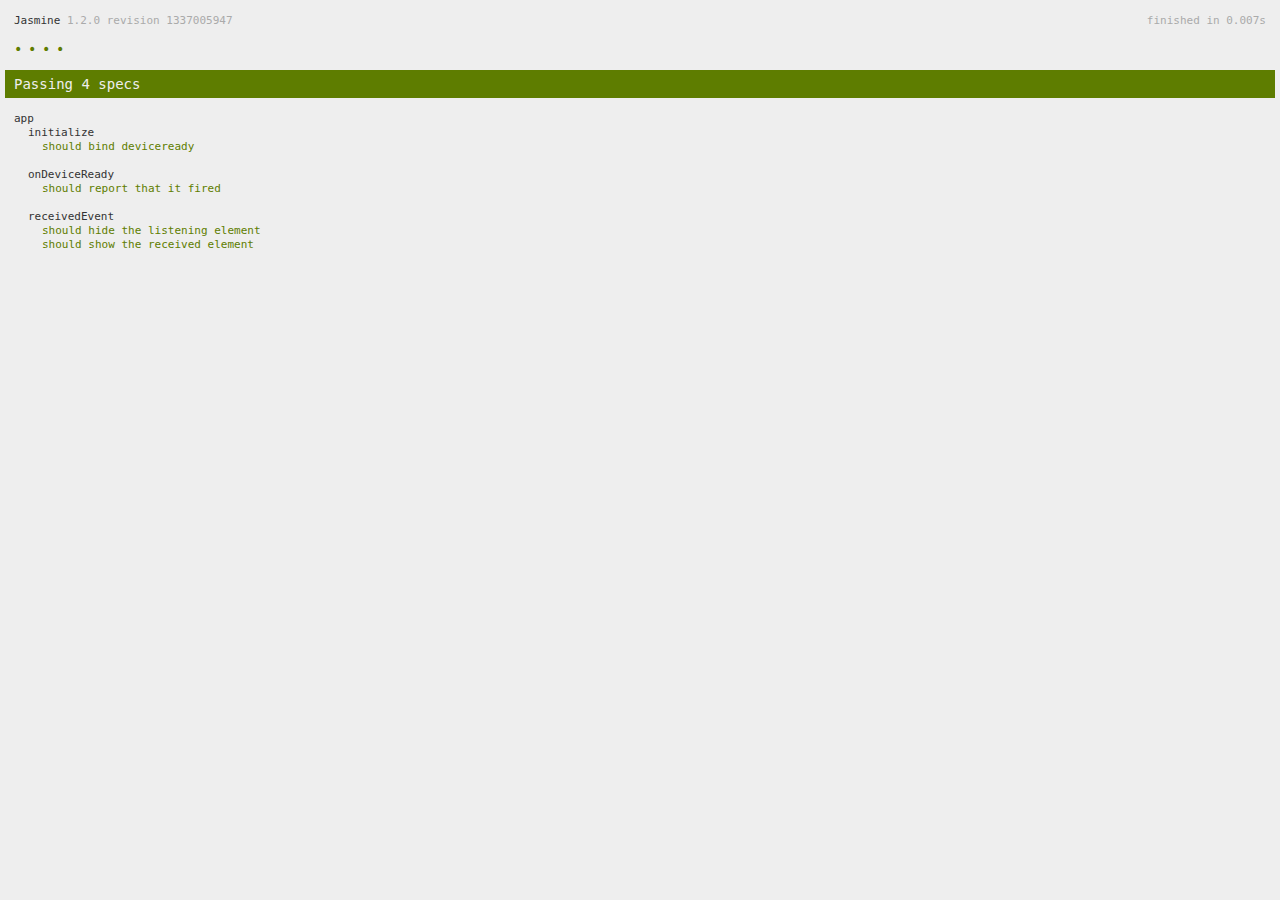
<file: Menus/www/spec.html>
<!DOCTYPE html>
<!--
    Licensed to the Apache Software Foundation (ASF) under one
    or more contributor license agreements.  See the NOTICE file
    distributed with this work for additional information
    regarding copyright ownership.  The ASF licenses this file
    to you under the Apache License, Version 2.0 (the
    "License"); you may not use this file except in compliance
    with the License.  You may obtain a copy of the License at

    http://www.apache.org/licenses/LICENSE-2.0

    Unless required by applicable law or agreed to in writing,
    software distributed under the License is distributed on an
    "AS IS" BASIS, WITHOUT WARRANTIES OR CONDITIONS OF ANY
     KIND, either express or implied.  See the License for the
    specific language governing permissions and limitations
    under the License.
-->
<html>
    <head>
        <title>Jasmine Spec Runner</title>

        <!-- jasmine source -->
        <link rel="shortcut icon" type="image/png" href="spec/lib/jasmine-1.2.0/jasmine_favicon.png">
        <link rel="stylesheet" type="text/css" href="spec/lib/jasmine-1.2.0/jasmine.css">
        <script type="text/javascript" src="spec/lib/jasmine-1.2.0/jasmine.js"></script>
        <script type="text/javascript" src="spec/lib/jasmine-1.2.0/jasmine-html.js"></script>

        <!-- include source files here... -->
        <script type="text/javascript" src="js/index.js"></script>

        <!-- include spec files here... -->
        <script type="text/javascript" src="spec/helper.js"></script>
        <script type="text/javascript" src="spec/index.js"></script>

        <script type="text/javascript">
            (function() {
                var jasmineEnv = jasmine.getEnv();
                jasmineEnv.updateInterval = 1000;

                var htmlReporter = new jasmine.HtmlReporter();

                jasmineEnv.addReporter(htmlReporter);

                jasmineEnv.specFilter = function(spec) {
                    return htmlReporter.specFilter(spec);
                };

                var currentWindowOnload = window.onload;

                window.onload = function() {
                    if (currentWindowOnload) {
                        currentWindowOnload();
                    }
                    execJasmine();
                };

                function execJasmine() {
                    jasmineEnv.execute();
                }
            })();
        </script>
    </head>
    <body>
        <div id="stage" style="display:none;"></div>
    </body>
</html>
</file>
<file: Menus/www/spec/lib/jasmine-1.2.0/jasmine.css>
body { background-color: #eeeeee; padding: 0; margin: 5px; overflow-y: scroll; }

#HTMLReporter { font-size: 11px; font-family: Monaco, "Lucida Console", monospace; line-height: 14px; color: #333333; }
#HTMLReporter a { text-decoration: none; }
#HTMLReporter a:hover { text-decoration: underline; }
#HTMLReporter p, #HTMLReporter h1, #HTMLReporter h2, #HTMLReporter h3, #HTMLReporter h4, #HTMLReporter h5, #HTMLReporter h6 { margin: 0; line-height: 14px; }
#HTMLReporter .banner, #HTMLReporter .symbolSummary, #HTMLReporter .summary, #HTMLReporter .resultMessage, #HTMLReporter .specDetail .description, #HTMLReporter .alert .bar, #HTMLReporter .stackTrace { padding-left: 9px; padding-right: 9px; }
#HTMLReporter #jasmine_content { position: fixed; right: 100%; }
#HTMLReporter .version { color: #aaaaaa; }
#HTMLReporter .banner { margin-top: 14px; }
#HTMLReporter .duration { color: #aaaaaa; float: right; }
#HTMLReporter .symbolSummary { overflow: hidden; *zoom: 1; margin: 14px 0; }
#HTMLReporter .symbolSummary li { display: block; float: left; height: 7px; width: 14px; margin-bottom: 7px; font-size: 16px; }
#HTMLReporter .symbolSummary li.passed { font-size: 14px; }
#HTMLReporter .symbolSummary li.passed:before { color: #5e7d00; content: "\02022"; }
#HTMLReporter .symbolSummary li.failed { line-height: 9px; }
#HTMLReporter .symbolSummary li.failed:before { color: #b03911; content: "x"; font-weight: bold; margin-left: -1px; }
#HTMLReporter .symbolSummary li.skipped { font-size: 14px; }
#HTMLReporter .symbolSummary li.skipped:before { color: #bababa; content: "\02022"; }
#HTMLReporter .symbolSummary li.pending { line-height: 11px; }
#HTMLReporter .symbolSummary li.pending:before { color: #aaaaaa; content: "-"; }
#HTMLReporter .bar { line-height: 28px; font-size: 14px; display: block; color: #eee; }
#HTMLReporter .runningAlert { background-color: #666666; }
#HTMLReporter .skippedAlert { background-color: #aaaaaa; }
#HTMLReporter .skippedAlert:first-child { background-color: #333333; }
#HTMLReporter .skippedAlert:hover { text-decoration: none; color: white; text-decoration: underline; }
#HTMLReporter .passingAlert { background-color: #a6b779; }
#HTMLReporter .passingAlert:first-child { background-color: #5e7d00; }
#HTMLReporter .failingAlert { background-color: #cf867e; }
#HTMLReporter .failingAlert:first-child { background-color: #b03911; }
#HTMLReporter .results { margin-top: 14px; }
#HTMLReporter #details { display: none; }
#HTMLReporter .resultsMenu, #HTMLReporter .resultsMenu a { background-color: #fff; color: #333333; }
#HTMLReporter.showDetails .summaryMenuItem { font-weight: normal; text-decoration: inherit; }
#HTMLReporter.showDetails .summaryMenuItem:hover { text-decoration: underline; }
#HTMLReporter.showDetails .detailsMenuItem { font-weight: bold; text-decoration: underline; }
#HTMLReporter.showDetails .summary { display: none; }
#HTMLReporter.showDetails #details { display: block; }
#HTMLReporter .summaryMenuItem { font-weight: bold; text-decoration: underline; }
#HTMLReporter .summary { margin-top: 14px; }
#HTMLReporter .summary .suite .suite, #HTMLReporter .summary .specSummary { margin-left: 14px; }
#HTMLReporter .summary .specSummary.passed a { color: #5e7d00; }
#HTMLReporter .summary .specSummary.failed a { color: #b03911; }
#HTMLReporter .description + .suite { margin-top: 0; }
#HTMLReporter .suite { margin-top: 14px; }
#HTMLReporter .suite a { color: #333333; }
#HTMLReporter #details .specDetail { margin-bottom: 28px; }
#HTMLReporter #details .specDetail .description { display: block; color: white; background-color: #b03911; }
#HTMLReporter .resultMessage { padding-top: 14px; color: #333333; }
#HTMLReporter .resultMessage span.result { display: block; }
#HTMLReporter .stackTrace { margin: 5px 0 0 0; max-height: 224px; overflow: auto; line-height: 18px; color: #666666; border: 1px solid #ddd; background: white; white-space: pre; }

#TrivialReporter { padding: 8px 13px; position: absolute; top: 0; bottom: 0; left: 0; right: 0; overflow-y: scroll; background-color: white; font-family: "Helvetica Neue Light", "Lucida Grande", "Calibri", "Arial", sans-serif; /*.resultMessage {*/ /*white-space: pre;*/ /*}*/ }
#TrivialReporter a:visited, #TrivialReporter a { color: #303; }
#TrivialReporter a:hover, #TrivialReporter a:active { color: blue; }
#TrivialReporter .run_spec { float: right; padding-right: 5px; font-size: .8em; text-decoration: none; }
#TrivialReporter .banner { color: #303; background-color: #fef; padding: 5px; }
#TrivialReporter .logo { float: left; font-size: 1.1em; padding-left: 5px; }
#TrivialReporter .logo .version { font-size: .6em; padding-left: 1em; }
#TrivialReporter .runner.running { background-color: yellow; }
#TrivialReporter .options { text-align: right; font-size: .8em; }
#TrivialReporter .suite { border: 1px outset gray; margin: 5px 0; padding-left: 1em; }
#TrivialReporter .suite .suite { margin: 5px; }
#TrivialReporter .suite.passed { background-color: #dfd; }
#TrivialReporter .suite.failed { background-color: #fdd; }
#TrivialReporter .spec { margin: 5px; padding-left: 1em; clear: both; }
#TrivialReporter .spec.failed, #TrivialReporter .spec.passed, #TrivialReporter .spec.skipped { padding-bottom: 5px; border: 1px solid gray; }
#TrivialReporter .spec.failed { background-color: #fbb; border-color: red; }
#TrivialReporter .spec.passed { background-color: #bfb; border-color: green; }
#TrivialReporter .spec.skipped { background-color: #bbb; }
#TrivialReporter .messages { border-left: 1px dashed gray; padding-left: 1em; padding-right: 1em; }
#TrivialReporter .passed { background-color: #cfc; display: none; }
#TrivialReporter .failed { background-color: #fbb; }
#TrivialReporter .skipped { color: #777; background-color: #eee; display: none; }
#TrivialReporter .resultMessage span.result { display: block; line-height: 2em; color: black; }
#TrivialReporter .resultMessage .mismatch { color: black; }
#TrivialReporter .stackTrace { white-space: pre; font-size: .8em; margin-left: 10px; max-height: 5em; overflow: auto; border: 1px inset red; padding: 1em; background: #eef; }
#TrivialReporter .finished-at { padding-left: 1em; font-size: .6em; }
#TrivialReporter.show-passed .passed, #TrivialReporter.show-skipped .skipped { display: block; }
#TrivialReporter #jasmine_content { position: fixed; right: 100%; }
#TrivialReporter .runner { border: 1px solid gray; display: block; margin: 5px 0; padding: 2px 0 2px 10px; }
</file>
